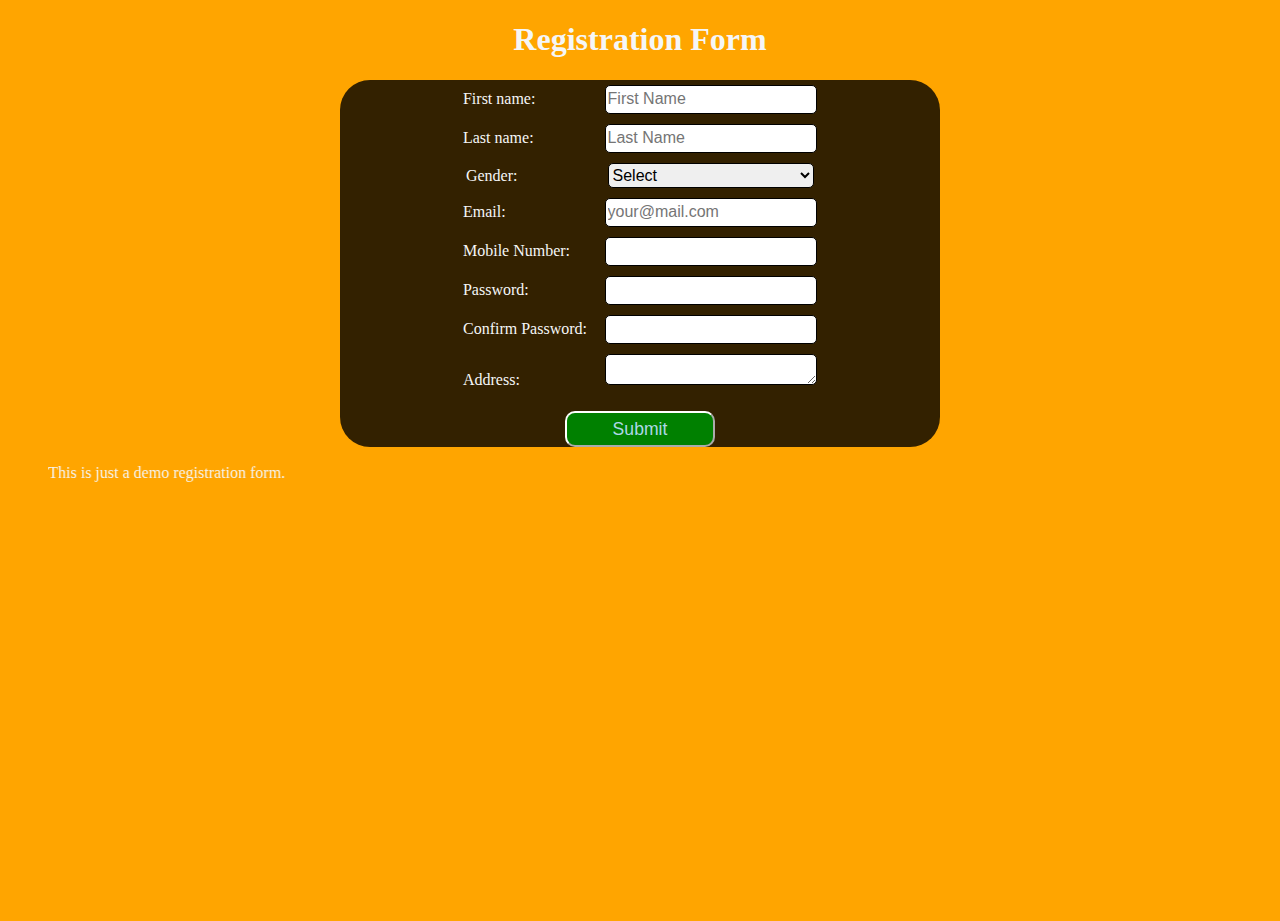
<file: reg.html>
<!DOCTYPE html>
<html lang="en">
<head>
<meta charset="UTF-8">
<meta name="viewport" content="width=device-width, initial-scale=1">
<title>Registration Form</title>
<link rel="stylesheet" href="styles.css">
<style>
/* Chrome, Safari, Edge, Opera */
input::-webkit-outer-spin-button,
input::-webkit-inner-spin-button {
  -webkit-appearance: none;
  margin: 0;
}

/* Firefox */
input[type=number] {
  -moz-appearance: textfield;
}
</style>
</head>
<body>
<header>
<h1>Registration Form</h1>
</header>
<main>
<form action="sub.html" method="POST" target="_self">
<section>
<div class="reg">
<label for="fname">First name:</label><input type="text" id="fname" name="fname" placeholder="First Name" required>
</div><div class="reg">
<label for="lname">Last name:</label><input type="text" id="lname" name="lname" placeholder="Last Name" required>
</div><div class="reg">
<label for="gender">Gender:</label><select name="gender" id="gender" required>
<option>Select</option>
<option>Male</option>
<option>Female</option>
<option>Transgender</option>
<option>Prefer not to say</option>
</select>
</div><div class="reg">
<label for="email">Email:</label><input type="email" name="email" id="email" placeholder="your@mail.com" required>
</div><div class="reg">
<label for="num">Mobile Number:</label><input type="number" required name="num" id="num" styles="decoration:none">
</div><div class="reg">
<label for="pass">Password:</label><input type="password" name="pass" id="password" minlength="8" maxlength="15" required>
</div><div class="reg">
<label for="confpass">Confirm Password:</label><input type="password" name="confpass" id="confpass" required>
</div><div class="reg">
<label for="addr">Address:</label><textarea name="addr" id="addr" required></textarea>
</div>
</section>
<div class="sub">  
<input type="submit" value="Submit">
</div>
</form>
</main>
<footer>
<marquee behavior="alternate" direction="right">This is just a demo registration form.</marquee>
</footer>
</body>
</html>
</file>
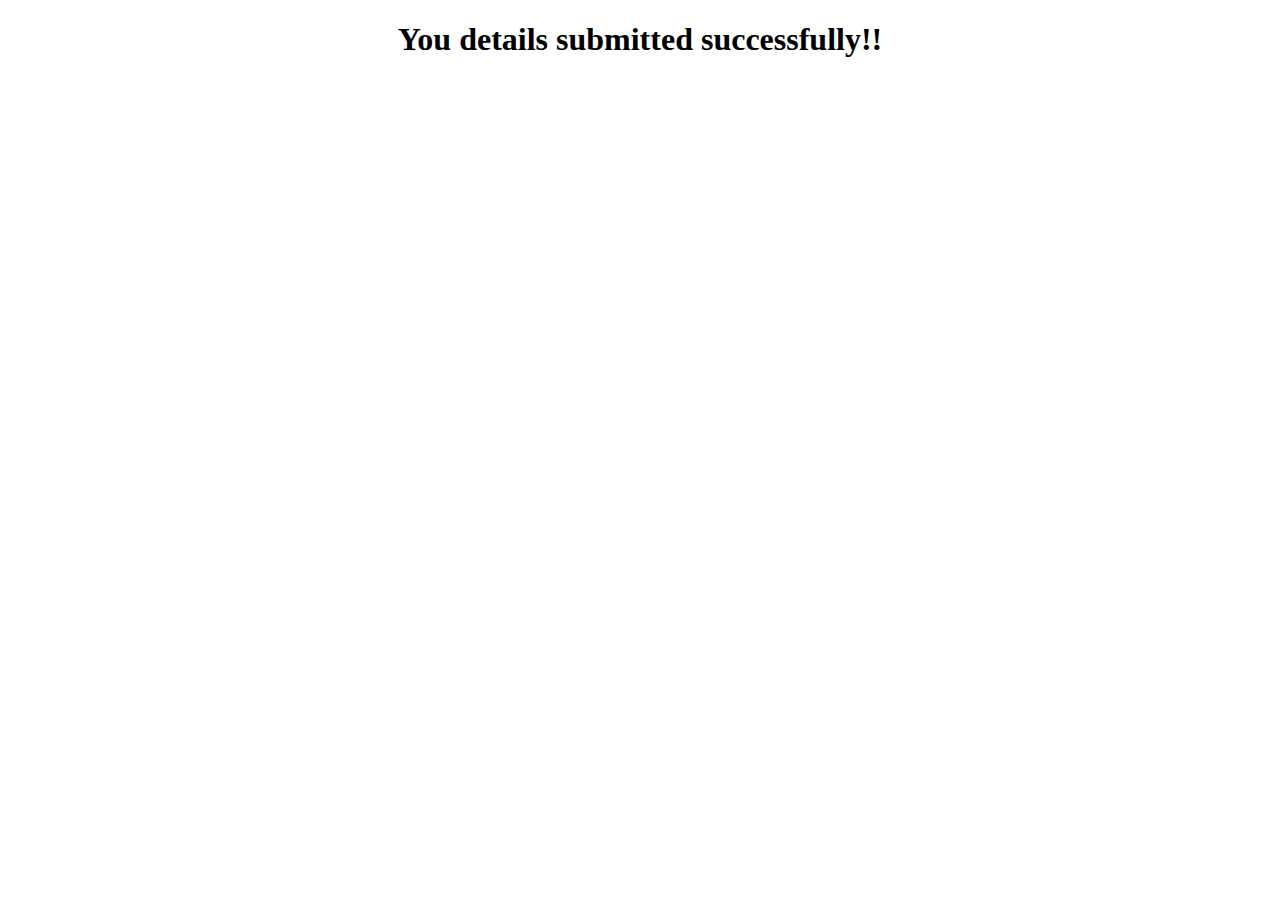
<file: sub.html>
<!DOCTYPE html>
<html lang="en">
<head>
<meta charset="UTF-8">
<title>Successfully Registered</title>
</head>
<body>
<main>
<center>
<h1>You details submitted successfully!!</h1>
</center>
</main>
</body>
</html>
</file>
<file: styles.css>
body{
width: 100%;
  height: 100vh;
  margin: 0;
  background-color: orange;
  color: #f5f6f7;
  font-family: Tahoma;
  font-size: 16px;
text-align: center;
}
form {
border-radius: 30px;
background-color: rgba(0,0,0,0.8);
width: 60vw;
  max-width: 600px;
  min-width: 300px;
  margin: 0 auto;
}
input[type="submit"] {
  color: lightblue;
  display: block;
  width: 10%;
  margin: 1em auto;
  height: 2em;
  font-size: 1.1rem;
  background-color: green;
  border-color: white;
border-radius: 10px;
  min-width: 150px;
}
.reg {
padding: 5px;
}
.reg input, .reg select, .reg textarea {
  width: 35%;
  text-align: left;
  height: 25px;
  border-radius: 5px;
  border: 1px solid black;
}

.reg label {
text-align: left;
  width: 24%;
  min-width: 55px;
}
input, select, textarea {
  font-size: 16px;
}

.reg label, .reg input, .reg select {
  display: inline-block;
}
.footer{
margin-bottom:0%;
}
.sub input {
cursor: pointer;
}
</file>
